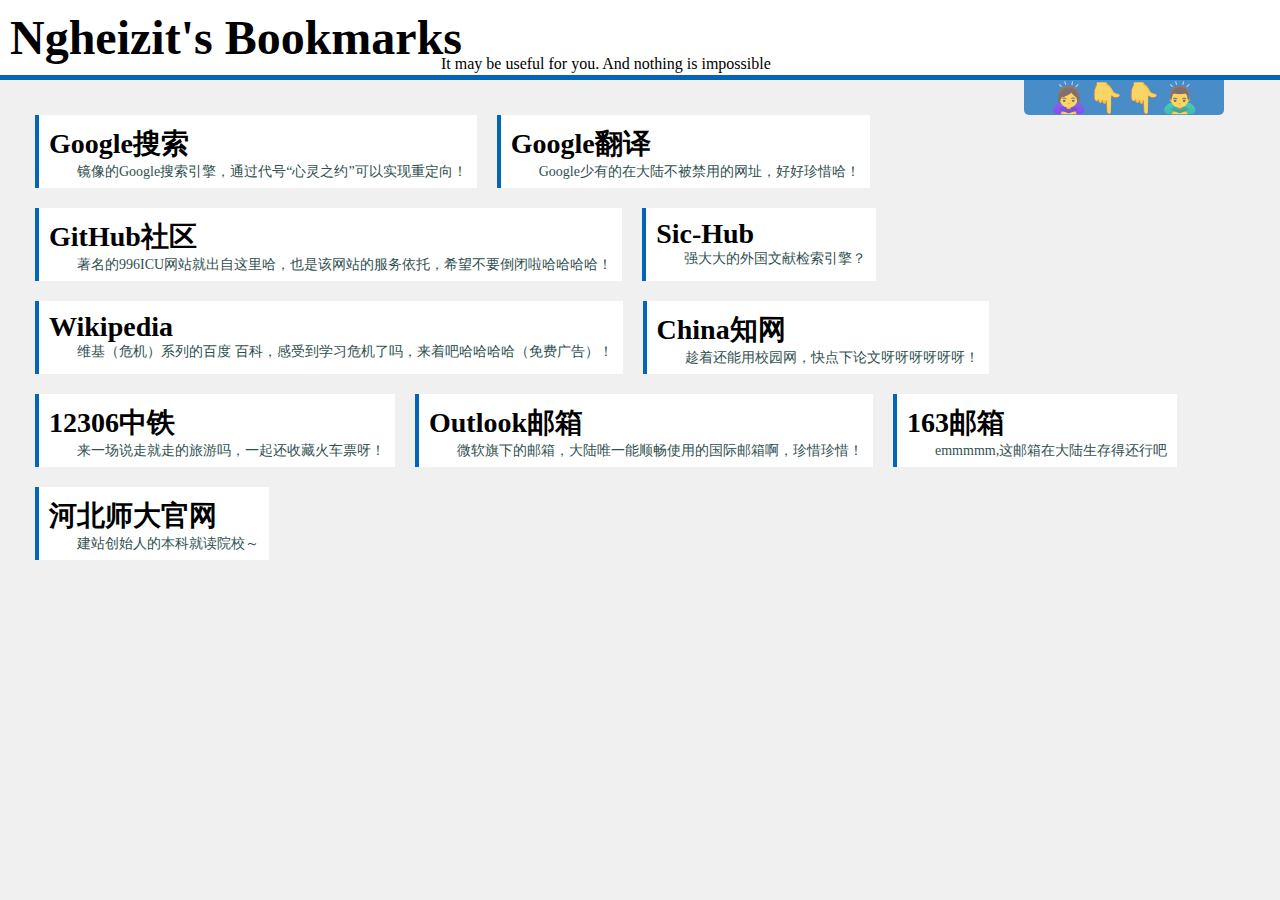
<file: bookmarks/index.html>
<!DOCTYPE html>
<html>
<head>
	<title>Ngheizit分享网站链接噢</title>
	<meta charset="UTF-8"/>
	<link rel="stylesheet" type="text/css" href="bookmarks.css">
	<script src="https://ajax.aspnetcdn.com/ajax/jQuery/jquery-1.8.0.js"></script>
</head>
<body>
	
	<div id="header">
		<span id="main"><a href="../index.html">Ngheizit's Bookmarks</a></span>
		<span id="sub">It may be useful for you. And nothing is impossible</span>
	</div>
	<div id="fgx" class="clearfix">
		🙇‍♀️👇👇🙇‍♂️
		<div id="dir" style="display: none;border-top: 8px solid #00475B;">
			<div id="bm_user">~常用滴~</div>
			<div id="bm_coding">~编程教程~</div>
			<div id="bm_crimeMapping">~犯罪地理~</div>
			<div id="bm_mapData" >~地理数据~</div>
			<div id="bm_gisShare">~GIS技术~</div>
			<div id="bm_elses">~其他~</div>
		</div>
	</div>
	<script>
		$(document).ready(function(){
		  	$("#fgx").mousemove(function(){
		    	$("#dir").slideDown(300);
		  	});
		  	$("#fgx").mouseleave(function(){
		    	$("#dir").slideUp(200);
		  	});
		  	$("#bm_coding").click(function(){
		  		$("#bookmarks_user").slideUp(500);
		  		$("#bookmarks_crimeMapping").slideUp(500);
		  		$("#bookmarks_mapData").slideUp(500);
		  		$("#bookmarks_gisShare").slideUp(500);
		  		$("#bookmarks_elses").slideUp(500);
		  		$("#bookmarks_coding").slideDown(500);
		  	});
		  	$("#bm_user").click(function(){
		  		$("#bookmarks_coding").slideUp(500);
		  		$("#bookmarks_crimeMapping").slideUp(500);
		  		$("#bookmarks_mapData").slideUp(500);
		  		$("#bookmarks_gisShare").slideUp(500);
		  		$("#bookmarks_elses").slideUp(500);
		  		$("#bookmarks_user").slideDown(500);
		  	});
		  	$("#bm_crimeMapping").click(function(){
		  		$("#bookmarks_coding").slideUp(500);
		  		$("#bookmarks_user").slideUp(500);
		  		$("#bookmarks_mapData").slideUp(500);
		  		$("#bookmarks_gisShare").slideUp(500);
		  		$("#bookmarks_elses").slideUp(500);
		  		$("#bookmarks_crimeMapping").slideDown(500);
		  	});
		  	$("#bm_mapData").click(function(){
		  		$("#bookmarks_coding").slideUp(500);
		  		$("#bookmarks_user").slideUp(500);
		  		$("#bookmarks_crimeMapping").slideUp(500);
		  		$("#bookmarks_gisShare").slideUp(500);
		  		$("#bookmarks_elses").slideUp(500);
		  		$("#bookmarks_mapData").slideDown(500);
		  	});
		  	$("#bm_gisShare").click(function(){
		  		$("#bookmarks_coding").slideUp(500);
		  		$("#bookmarks_user").slideUp(500);
		  		$("#bookmarks_crimeMapping").slideUp(500);
		  		$("#bookmarks_mapData").slideUp(500);
		  		$("#bookmarks_elses").slideUp(500);
		  		$("#bookmarks_gisShare").slideDown(500);
		  	});
		  	$("#bm_elses").click(function(){
		  		$("#bookmarks_coding").slideUp(500);
		  		$("#bookmarks_user").slideUp(500);
		  		$("#bookmarks_crimeMapping").slideUp(500);
		  		$("#bookmarks_mapData").slideUp(500);
		  		$("#bookmarks_gisShare").slideUp(500);
		  		$("#bookmarks_elses").slideDown(500);
		  	});
		  	
		});
	</script>
	<div id="content" class="clearfix">
		
		<div id="bookmarks_user" style="display: block;">
			
		</div>
		<div id="bookmarks_coding">
			
		</div>
		<div id="bookmarks_crimeMapping">
			
		</div>
		<div id="bookmarks_mapData">
			
		</div>
		<div id="bookmarks_gisShare">
			
		</div>
		<div id="bookmarks_elses">
			
		</div>
		
	<script type="text/javascript" src="bookmarks.js" charset="utf-8"></script>
	<script>
		
	</script>
	</div>
	<div id="footer">
		
	</div>
	
</body>
</html>
</file>
<file: bookmarks/bookmarks.css>
*{
	margin: 0;
	padding: 0;
}
a{
	text-decoration: none;
	color: #000000;
}
.clearfix:before, .clearfix:after{
	content: "";
	display: table;
	clear: both;
}
body{
	background-color: #F0F0F0;
}
#header{
	background-color: #FFF;
	padding: 10px;
	border-bottom: #0364B8 5px solid;
}
#header #main{
	font-family: "edwardian script itc", "arial narrow", "微软雅黑";
	font-size: 48px;
	font-weight: bold;
}
#header #sub{
	font-family: "bodoni mt", "微软雅黑";
	position: relative;
	top: 15px;
	right: 25px;
}
#content{
	padding: 5px;
	margin: 20px 20px 20px 20px;
}
#fgx{
	/*height: 50px;*/
	position: absolute;
	left: 80%;
	z-index: 10;
	opacity: 0.7;
	background-color: #0364B8;
	width: 200px;
	float: right;
	font-size: 30px;
	text-align: center;
	cursor: pointer;
	border-bottom-left-radius: 5px;
	border-bottom-right-radius: 5px;
}
#fgx #dir div{
	/*display: block;*/
	color: white;
}
#fgx #dir div:hover{
	color: black;
	background-color: white;
}
#content .bookmarks{
	display: none;
}
#content .bookmarks .box{
	float: left;
	padding: 10px;
	background-color: #FFFFFF;
	border-left: 4px #0364B8 solid ;
	height: 53px;
	margin: 10px;
}
#content .bookmarks .box .name{
	font-size: 28px;
	font-family: "仿宋";
	font-weight: bold;
}
#content .bookmarks .box .description{
	font-size: 14px;
	color: darkslategrey;
	text-indent: 2em;
}
</file>
